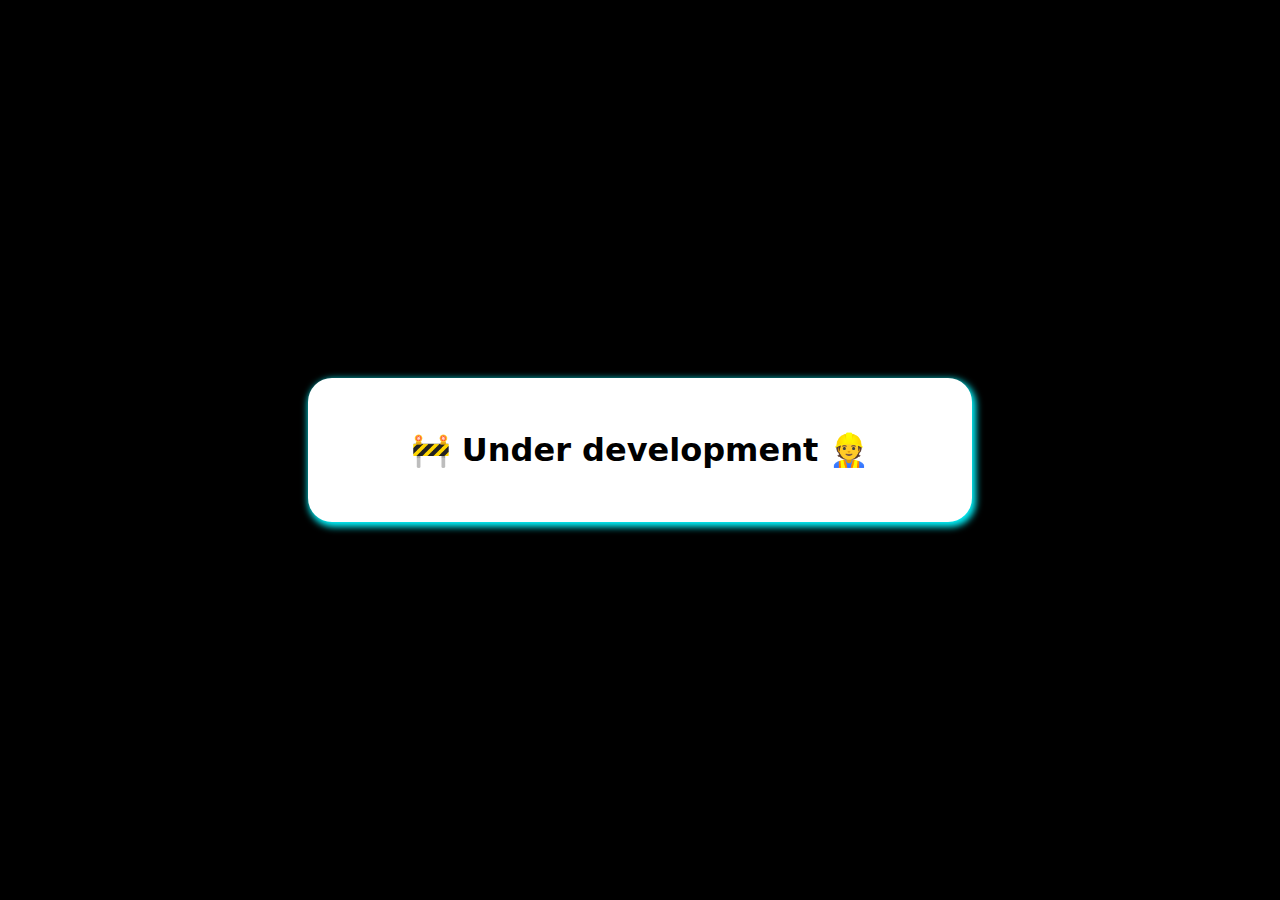
<file: dev.html>
<!doctype html>
<html>
<head>
    <title>🚧 Under development 👷</title>

    <meta charset="utf-8" />
    <meta http-equiv="Content-type" content="text/html; charset=utf-8" />
    <meta name="viewport" content="width=device-width, initial-scale=1" />
    <style type="text/css">
    body {
        background-color: black;
        margin: 0;
        padding: 0;
        font-family: -apple-system, system-ui, BlinkMacSystemFont, "Segoe UI", "Open Sans", "Helvetica Neue", Helvetica, Arial, sans-serif;
        display: grid;
        place-items: center;
        min-height: 100vh;
    }

    div {
        width: 600px;
        padding: 2em;
        background-color: #ffffff;
        border-radius: 1.5em;
        box-shadow: 2px 3px 7px 2px rgb(6, 244, 252);
        text-align: center;
    }
    
    /* a:link, a:visited {
        color: #38488f;
        text-decoration: none;
    } */

    @media (max-width: 700px) {
        div {
            margin: 0 auto;
            width: auto;
        }
    }
    </style>    
</head>

<body>
<div>
    <H1>🚧 Under development 👷</H1>
    <!-- <p>I love android 🤖</p> -->
    <!-- <p><a href="https://example.com">More information...</a></p> -->
</div>
</body>
</html>
</file>
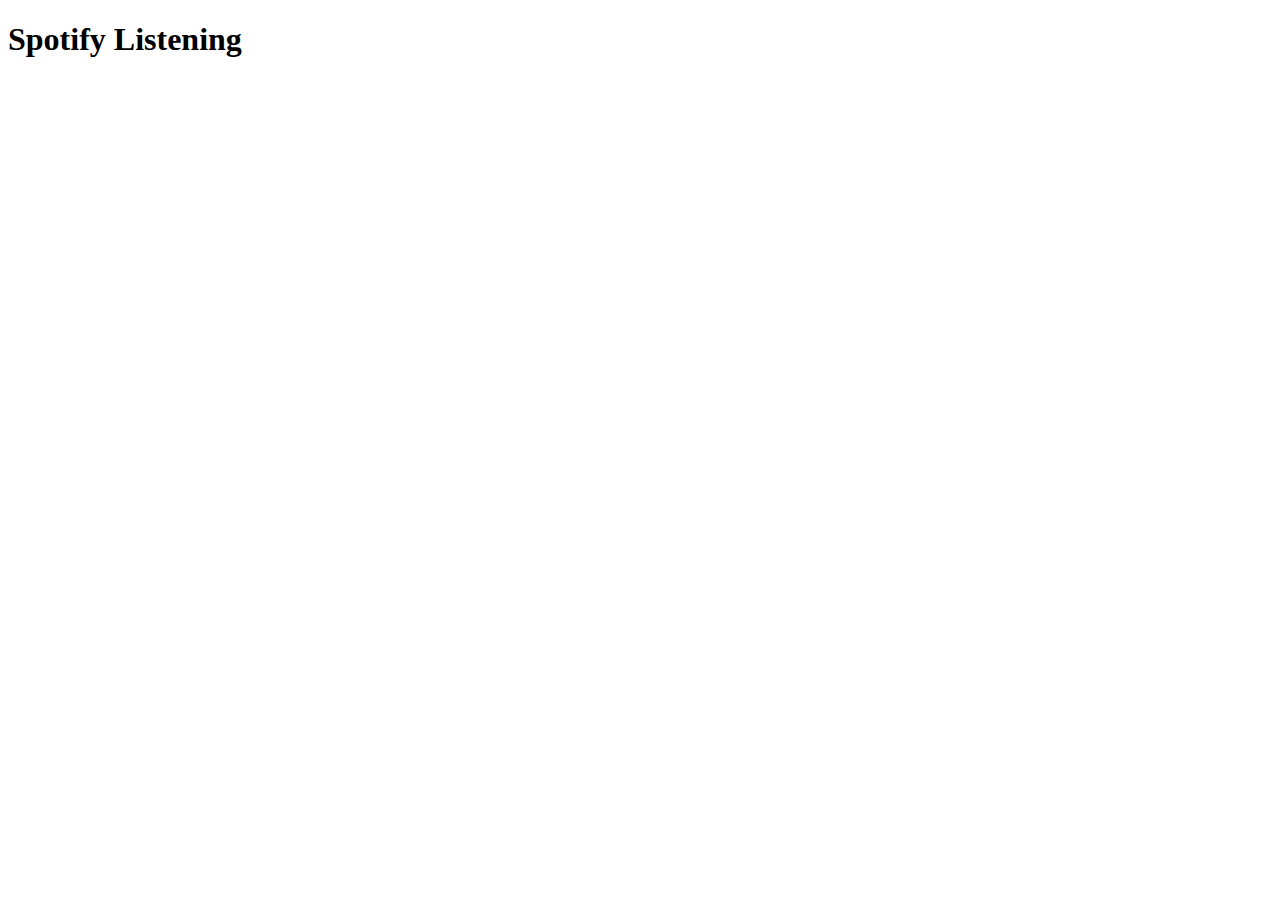
<file: test.html>
<!-- <!doctype html>
<html>
<head>
    <title>testing</title>

    <meta charset="utf-8" />
    <meta http-equiv="Content-type" content="text/html; charset=utf-8" />
    <meta name="viewport" content="width=device-width, initial-scale=1" />
    <link href="css/styles.css" rel="stylesheet" />
    <link href="https://cdnjs.cloudflare.com/ajax/libs/font-awesome/5.15.3/css/all.min.css" rel="stylesheet" />
    <style type="text/css">
    body {
        background-color: black;
        margin: 0;
        padding: 0;
        font-family: -apple-system, system-ui, BlinkMacSystemFont, "Segoe UI", "Open Sans", "Helvetica Neue", Helvetica, Arial, sans-serif;
        display: grid;
        place-items: center;
        min-height: 100vh;
    }

    /* a:link, a:visited {
        color: #38488f;
        text-decoration: none;
    } */

    @media (max-width: 700px) {
        div {
            margin: 0 auto;
            width: auto;
        }
    }
    </style>    
</head>

<body>
    <div class="card mt-3 mt-lg-0 border-0" style="width: 18rem;">
        <img src="assets/img/klvnnd.jpg" class="card-img-top" alt="...">
        <div class="card-body bg-black d-flex align-items-center">
            <i class="fab fa-spotify text-white mx-2"></i>
            <p class="card-text text-white">Spotify Listening</p>
        </div>
        <div class="card-body">
            <h5 class="card-title fw-bolder">Kelvin Dwipangga</h5>
            <p class="card-text ">Learner | Tech Enthusiast.</p>
        </div>
        <ul class="list-group list-group-flush">
            <li class="list-group-item d-flex align-items-center">
                <img src="assets/img/ub.png" alt="Logo 1" style="max-width: 30px; max-height: 30px; margin-right: 20px;" class="img-hover">
                <span>Student At <a href="https://www.ub.ac.id/id/" target="_blank">Brawijaya University</a></span>
            </li>
            <li class="list-group-item d-flex align-items-center">
                <i class="fas fa-map-marker-alt mx-2"></i>
                <a href="https://maps.app.goo.gl/uGc1BvoCERU5BkVF8" target="_blank"><span>Indonesia</span></a>
            </li>
            <li class="list-group-item d-flex align-items-center">
                <i class="fas fa-envelope mx-2"></i>
                <span>klvinnd@student.ub.ac.id</span>
            </li>
        </ul>
        <div class="card-body d-flex justify-content-center">
            <a class="mx-2" href="https://github.com/klvnd" target="_blank"><i class="fab fa-github"></i></a>
            <a class="mx-2" href="https://www.linkedin.com/in/klvnd/" target="_blank"><i class="fab fa-linkedin"></i></a>
            <a class="mx-2" href="https://www.instagram.com/klvnnd/" target="_blank"><i class="fab fa-instagram"></i></a>
        </div>
    </div>
</body>
</html> -->

<!DOCTYPE html>
<html lang="en">
<head>
    <meta charset="UTF-8">
    <title>Spotify Listening</title>
</head>
<body>
    <h1>Spotify Listening</h1>
    <div id="currentTrack"></div>

    <script>
        const client_id = 'ed188527b7444a3d8a4f0323066d5581';
        const client_secret = '55978b80a63f47a09a81c1ccb264e442';
        const refresh_token = 'YOUR_REFRESH_TOKEN'; // Ini diperlukan jika Anda menggunakan OAuth

        // Fungsi untuk mendapatkan access token
        async function getAccessToken(client_id, client_secret, refresh_token) {
            const response = await fetch('https://accounts.spotify.com/api/token', {
                method: 'POST',
                headers: {
                    'Content-Type': 'application/x-www-form-urlencoded',
                    'Authorization': 'Basic ' + btoa(client_id + ':' + client_secret)
                },
                body: new URLSearchParams({
                    grant_type: 'refresh_token',
                    refresh_token: refresh_token
                })
            });
            const data = await response.json();
            return data.access_token;
        }

        // Fungsi untuk mendapatkan informasi tentang lagu yang sedang diputar
        async function getCurrentTrack(access_token) {
            const response = await fetch('https://api.spotify.com/v1/me/player/currently-playing', {
                headers: {
                    'Authorization': 'Bearer ' + access_token
                }
            });
            const data = await response.json();
            return data;
        }

        // Fungsi untuk menampilkan informasi lagu
        function displayTrack(track) {
            if (track.item) {
                const trackName = track.item.name;
                const artistName = track.item.artists[0].name;
                document.getElementById('currentTrack').innerHTML = `Now playing: <strong>${trackName}</strong> by <strong>${artistName}</strong>`;
            } else {
                document.getElementById('currentTrack').innerHTML = 'No track is currently playing.';
            }
        }

        // Jalankan kode ketika halaman dimuat
        document.addEventListener('DOMContentLoaded', async () => {
            const access_token = await getAccessToken(client_id, client_secret, refresh_token);
            const currentTrack = await getCurrentTrack(access_token);
            displayTrack(currentTrack);
        });
    </script>
</body>
</html>
</file>
